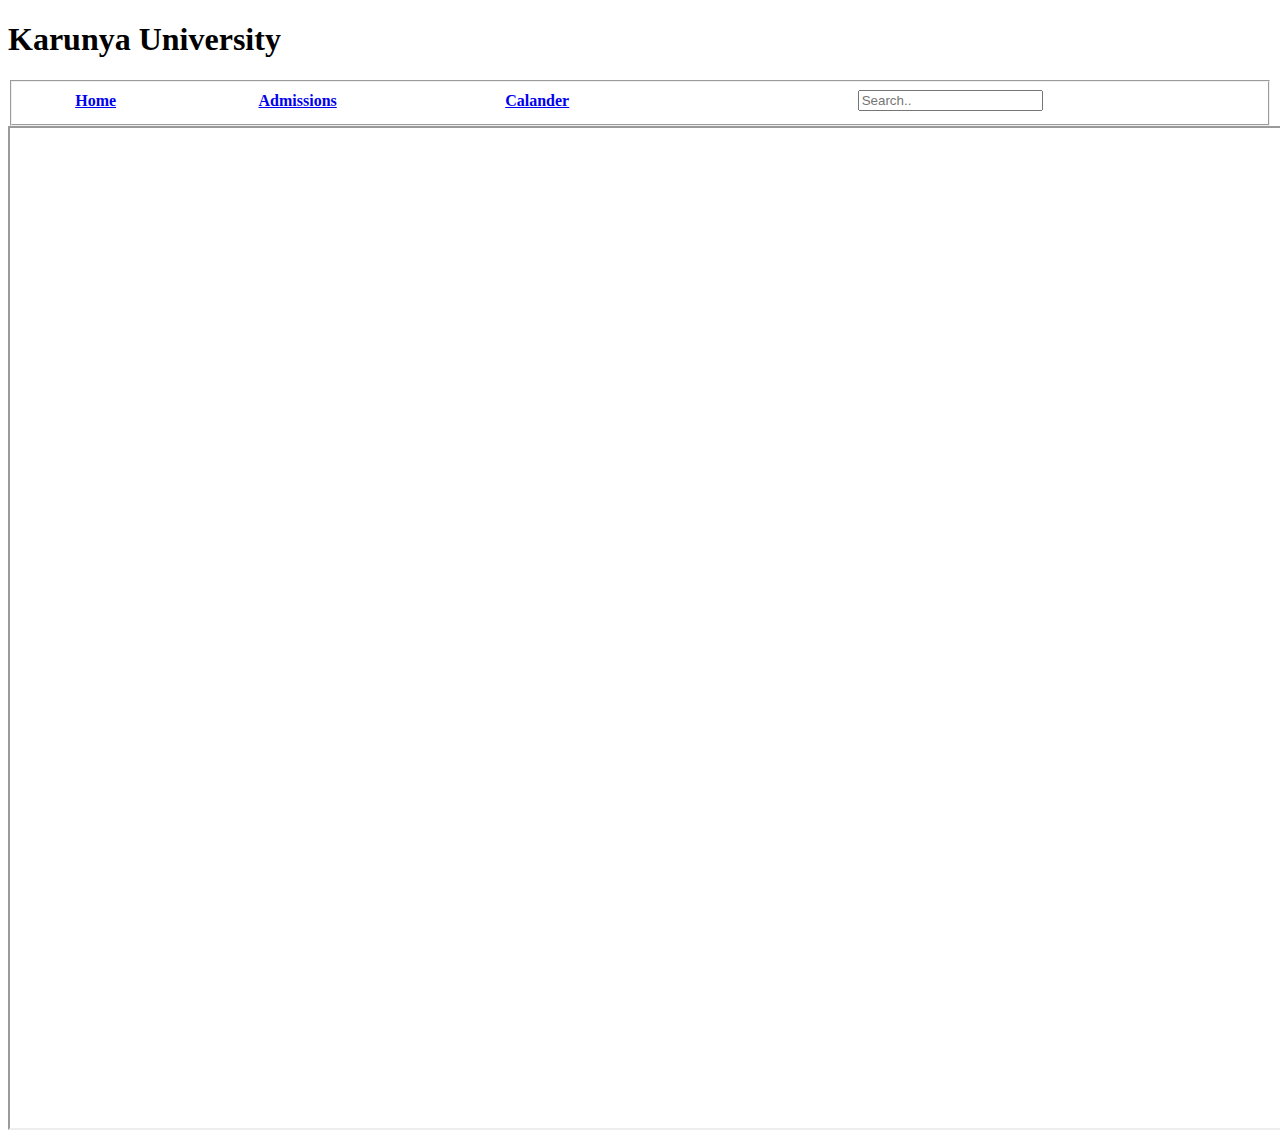
<file: academic calender.html>
<!DOCTYPE html>
<!--
To change this license header, choose License Headers in Project Properties.
To change this template file, choose Tools | Templates
and open the template in the editor.
-->
<html>
    <head>
        <title>Karunya Calender(2019-20)</title>
        <meta charset="UTF-8">
        <meta name="viewport" content="width=device-width, initial-scale=1.0">
    </head>
    <body>
        <div>
            <h1>Karunya University</h1>
            <fieldset><table style="width:100%">
  <tr>
      <th><a href="https://eduserve.karunya.edu/Login.aspx?ReturnUrl=%2f">Home</a></th>
      <th><a href="https://www.karunya.edu/admissions">Admissions</a></th> 
      <th><a href="https://www.karunya.edu/academiccalendar">Calander</a></th>
    <th><input type="text" placeholder="Search.."></th>
  </tr>
                </table></fieldset>
            <iframe src= "cal.pdf" width="1500" height="1000"></iframe>
            
        </div>
    </body>
</html>
</file>
